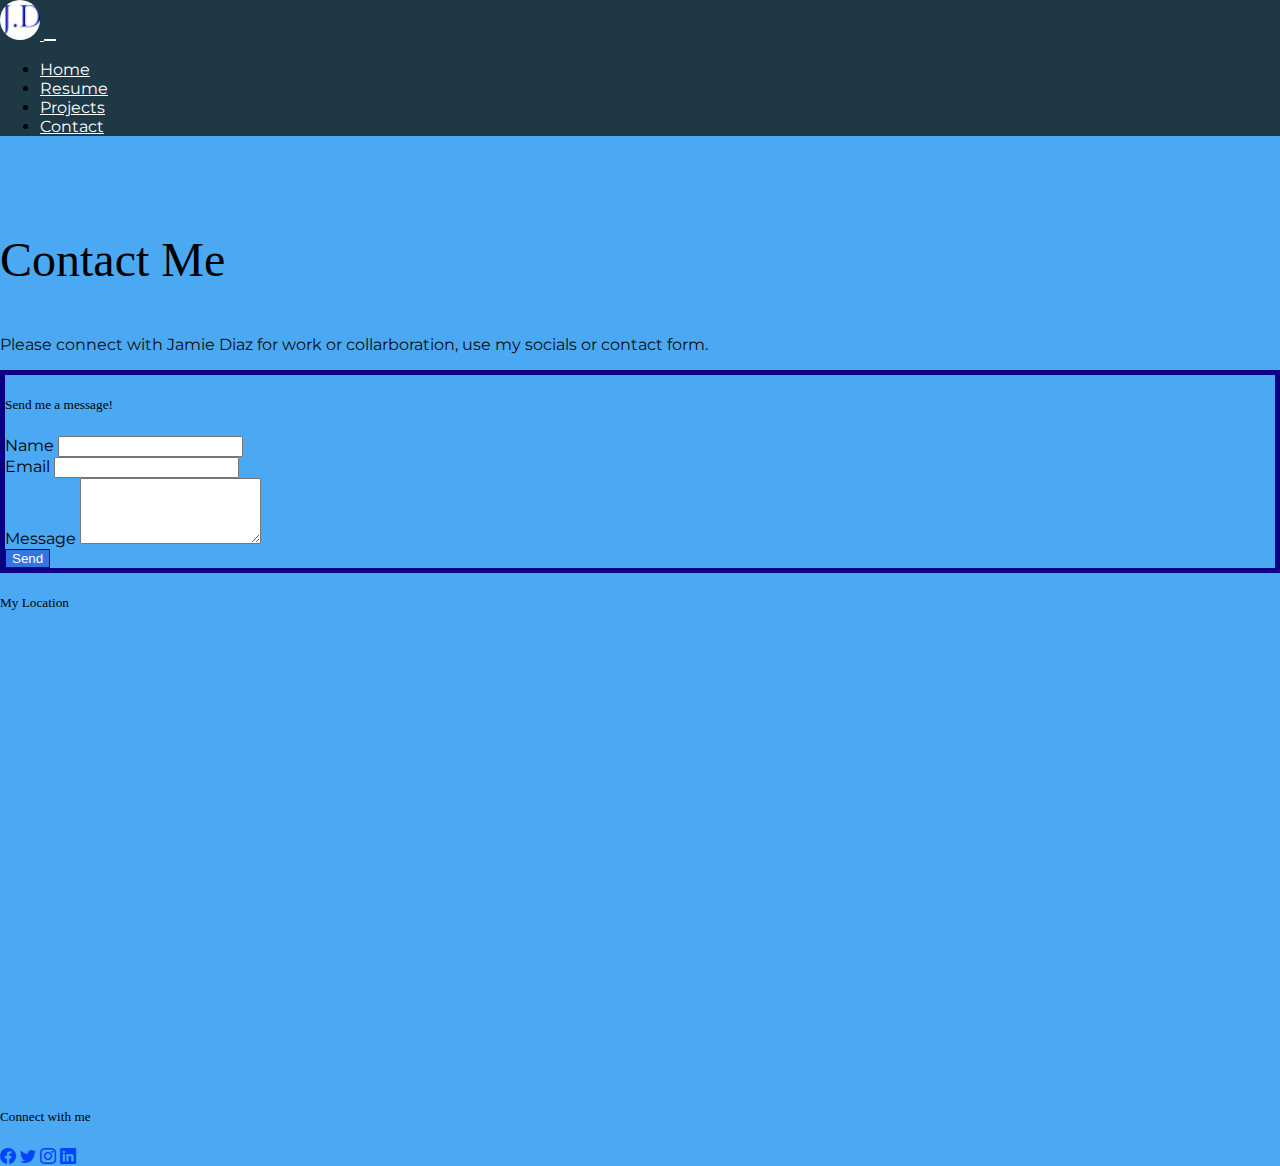
<file: contact.html>
<!DOCTYPE html>

<!-- Bootstrap 5 Bart Simpson template designed for INFO1005 Website Design - 2025 -->
<!-- Date: September 2025  -->
<!-- Author: Website Design Team -->

<html lang="en">
<head>
  <!-- Required Boostrap meta tags -->
    <meta charset="utf-8">
    <meta name="viewport" content="width=device-width, initial-scale=1, shrink-to-fit=no">

    <!-- Other meta tags -->
    <meta name="description" content="Jamie Diaz's Portfolio">
    <meta name="author" content="Jamie Diaz">

    <!-- Bootstrap icons -->
<link href="https://cdn.jsdelivr.net/npm/bootstrap-icons@1.11.3/font/bootstrap-icons.css" rel="stylesheet">
   <!-- Bootstrap Icons -->

    <!-- Favicon - use favicon.io to create your icons and save them into a favicon folder -->
    <link rel="apple-touch-icon" sizes="180x180" href="favicon/apple-touch-icon.png">
    <link rel="icon" type="image/png" sizes="32x32" href="favicon/favicon-32x32.png">
    <link rel="icon" type="image/png" sizes="16x16" href="favicon/favicon-16x16.png">
    <link rel="manifest" href="favicon/site.webmanifest">


      <!-- Google Font: Oswald and Montserrat - Note: it is a good practice to mention your selected typefaces in your comment -->
      <link rel="preconnect" href="https://fonts.googleapis.com">
      <link rel="preconnect" href="https://fonts.gstatic.com" crossorigin>
      <link href="https://fonts.googleapis.com/css2?family=Montserrat:wght@200;400;700&family=Oswald:wght@400;700&display=swap" rel="stylesheet">

      <!-- Bootstrap core CSS -->
      <!-- IDEA: this is where Boostrap's CSS is loaded in via their CDN - you don't need to include the actual files in your site folder, but they are usful to refer to-->
      <link href="https://cdn.jsdelivr.net/npm/bootstrap@5.3.1/dist/css/bootstrap.min.css" rel="stylesheet" integrity="sha384-4bw+/aepP/YC94hEpVNVgiZdgIC5+VKNBQNGCHeKRQN+PtmoHDEXuppvnDJzQIu9" crossorigin="anonymous">


      <!-- Your custom styles for this template - must be after Bootstrap's link element to over ride it (load after) as needed -->
      <link href="css/custom.css" rel="stylesheet">

    <title>Jamie Diaz | Contact Me</title>
 
    
</head>
<body>

<!-- Navbar - Start -->
<nav id="navbar-example2" class="navbar navbar-expand-lg sticky-top">
 <div class="container-fluid">
    <a class="navbar-brand" href="#"><img class="bart" src="favicon/favicon-32x32.png" alt=""> </a>
    <button class="navbar-toggler" type="button" data-bs-toggle="collapse" data-bs-target="#navbarNav" aria-controls="navbarNav" aria-expanded="false" aria-label="Toggle navigation">
  <span class="navbar-toggler-icon"></span>
   </button>

   <div class="collapse navbar-collapse" id="navbarNav">
    <ul class="navbar-nav ms-auto">
    <li class="nav-item"><a class="nav-link" href="index.html">Home</a></li>
    <li class="nav-item"><a class="nav-link" href="resume.html">Resume</a></li>
    <li class="nav-item"><a class="nav-link" href="projects.html">Projects</a></li>
    <li class="nav-item"><a class="nav-link" href="contact.html">Contact</a></li>
    </ul>
    </div>
  </div>
</nav>
<!-- Navbar - End -->

  <div class="container py-5">
    <h1 class="mb-4 text-center">Contact Me</h1>
    <div class="row">
    <p>Please connect with Jamie Diaz for work or collarboration, use my socials or contact form.</p>
    </div>
   <div class="row g-4">

<!-- Contact Form - Start -->
<div class="col-lg-6">
    <div class="card shadow-sm">
    <div class="card-body">
    <h5 class="card-title mb-3">Send me a message!</h5>

<form>
    <div class="mb-3">
    <label for="name" class="form-label">Name</label>
    <input type="text" class="form-control" id="name" required>
    </div>
    
    <div class="mb-3">
    <label for="email" class="form-label">Email</label>
    <input type="email" class="form-control" id="email" required>
     </div>
    
     <div class="mb-3">
     <label for="message" class="form-label">Message</label>
     <textarea class="form-control" id="message" rows="4" required></textarea>
     </div>
     <button type="submit" class="btn btn-warning">Send</button>
     </form>
  </div>
  </div>
</div>

<!-- Google Map & Social Media -->
  <div class="col-lg-6">
    <div class="mb-4">
    <h5>My Location</h5>
    <div class="ratio ratio-16x9 rounded shadow-sm">
 <iframe src="https://www.google.com/maps/embed?pb=!1m18!1m12!1m3!1d3316.7880423831693!2d150.72675837591183!3d-33.76614267326608!2m3!1f0!2f0!3f0!3m2!1i1024!2i768!4f13.1!3m3!1m2!1s0x6b128561158d88f3%3A0xf017d68f9f336b0!2sWestern%20Sydney%20University%2C%20Kingswood!5e0!3m2!1sen!2sau!4v1762483148622!5m2!1sen!2sau" width="600" height="450" style="border:0;" allowfullscreen="" loading="lazy" referrerpolicy="no-referrer-when-downgrade"></iframe>
    </div>
  </div>
<div>

   <h5>Connect with me</h5>
    <div class="d-flex gap-3 mt-2">
    <a href="https://facebook.com" class="text-primary fs-3" aria-label="Facebook"><i class="bi bi-facebook"></i></a>
    <a href="https://twitter.com" class="text-info fs-3" aria-label="Twitter"><i class="bi bi-twitter"></i></a>
    <a href="https://instagram.com" class="text-danger fs-3" aria-label="Instagram"><i class="bi bi-instagram"></i></a>
    <a href="https://linkedin.com" class="text-dark fs-3" aria-label="LinkedIn"><i class="bi bi-linkedin"></i></a>
    </div>
    </div>
    </div>
</div>
</div>

    <!-- =================No Content below here========================= -->
    <!-- Bootstrap JavaScript
    ================================================== -->
    <!-- Placed at the end of the document so the pages load faster -->

        <!--  BOOTSTRAP BUNDLE WITH POPPER - Start -->
        <script src="https://cdn.jsdelivr.net/npm/@popperjs/core@2.11.8/dist/umd/popper.min.js" integrity="sha384-I7E8VVD/ismYTF4hNIPjVp/Zjvgyol6VFvRkX/vR+Vc4jQkC+hVqc2pM8ODewa9r" crossorigin="anonymous"></script>
        <script src="https://cdn.jsdelivr.net/npm/bootstrap@5.3.1/dist/js/bootstrap.min.js" integrity="sha384-Rx+T1VzGupg4BHQYs2gCW9It+akI2MM/mndMCy36UVfodzcJcF0GGLxZIzObiEfa" crossorigin="anonymous"></script>
       <!--  BOOTSTRAP BUNDLE WITH POPPER - End -->

</body>
</html>

<!-- Bootstrap 5 Bart Simpson template designed for INFO1005 Website Design - 2025 -->
</file>
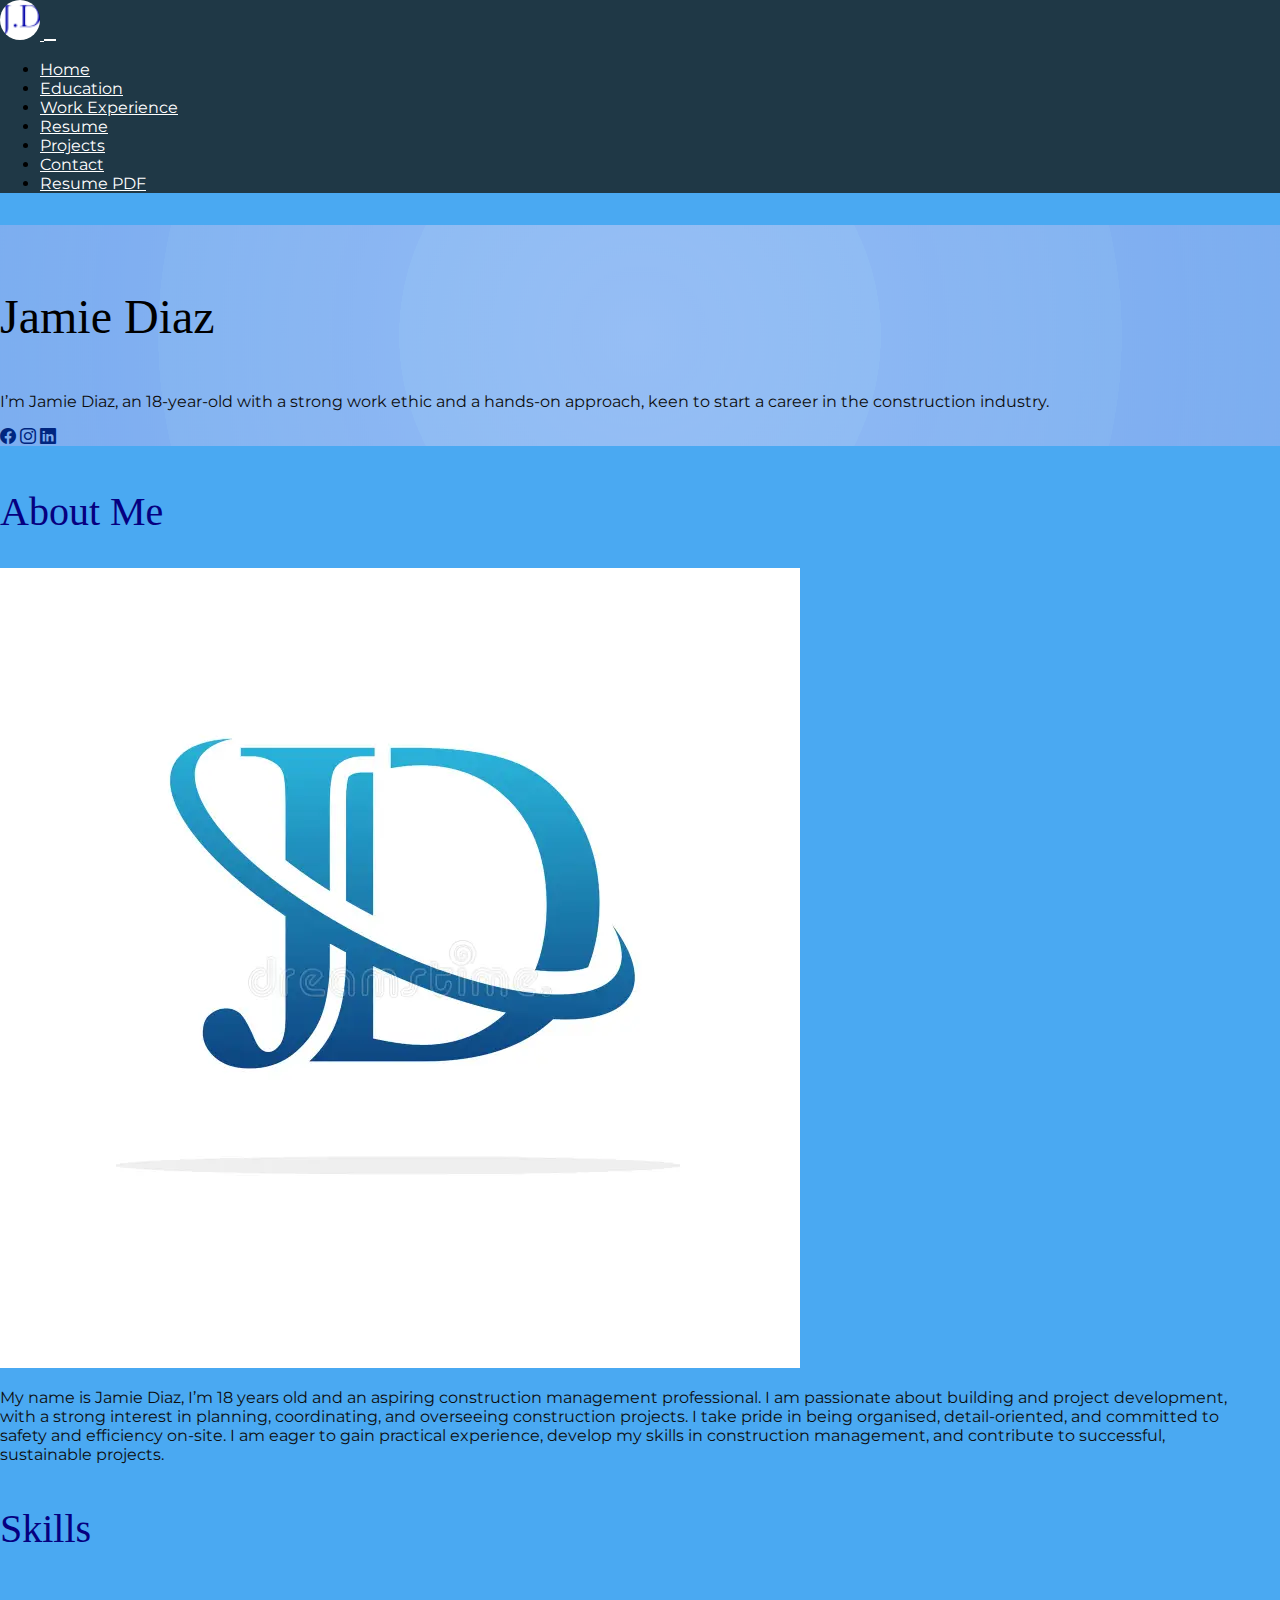
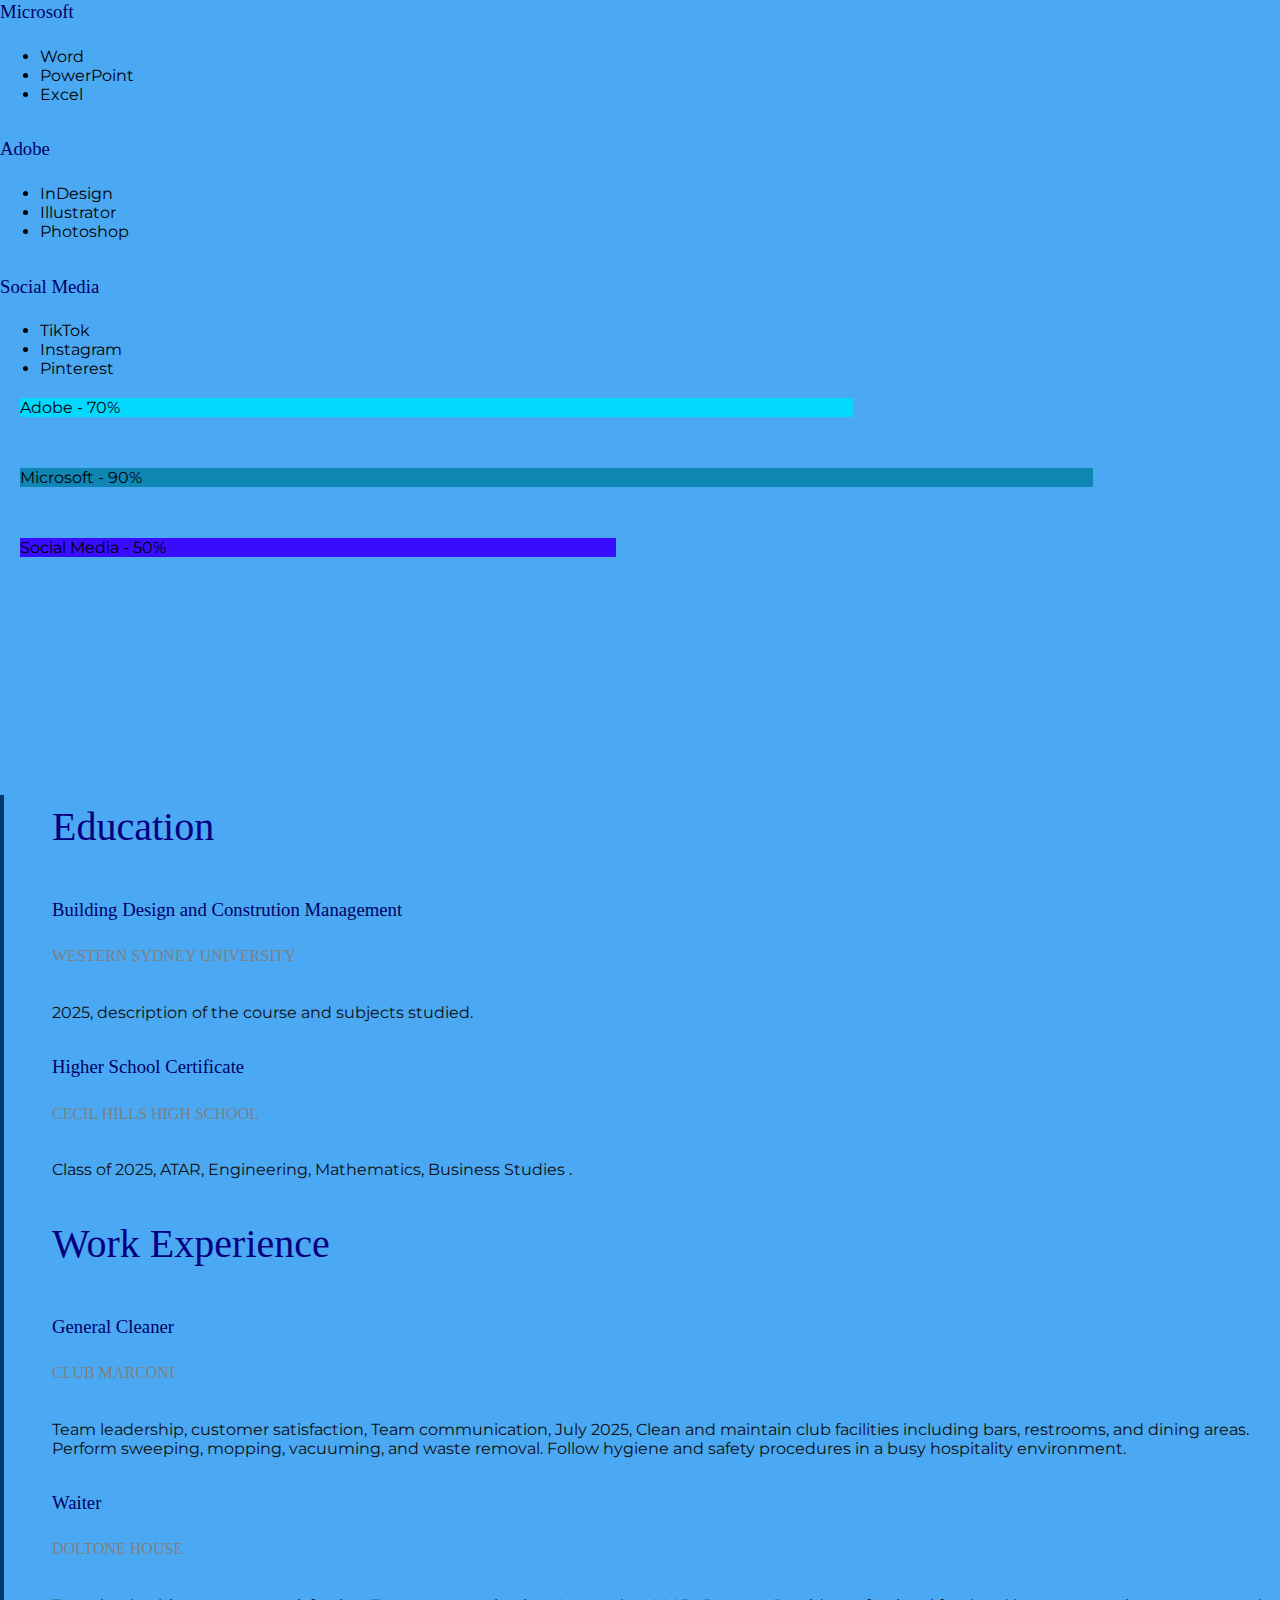
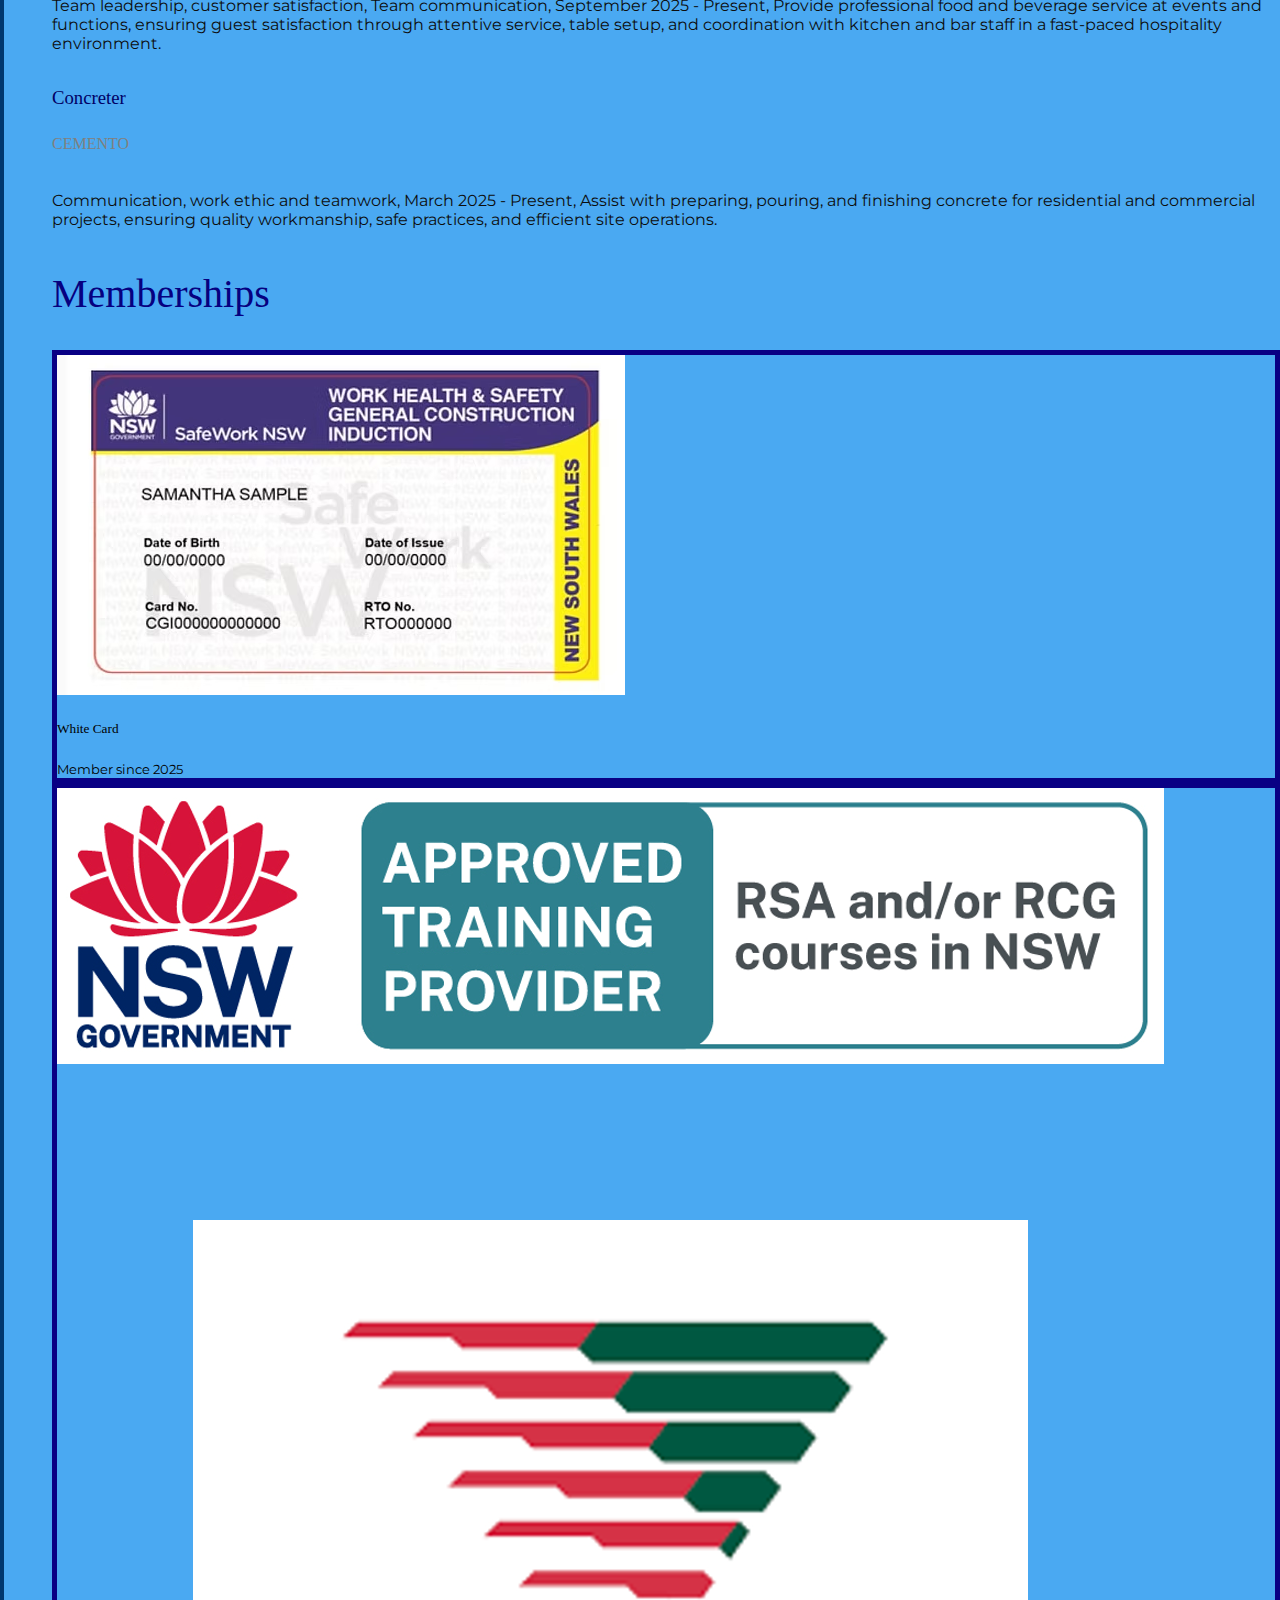
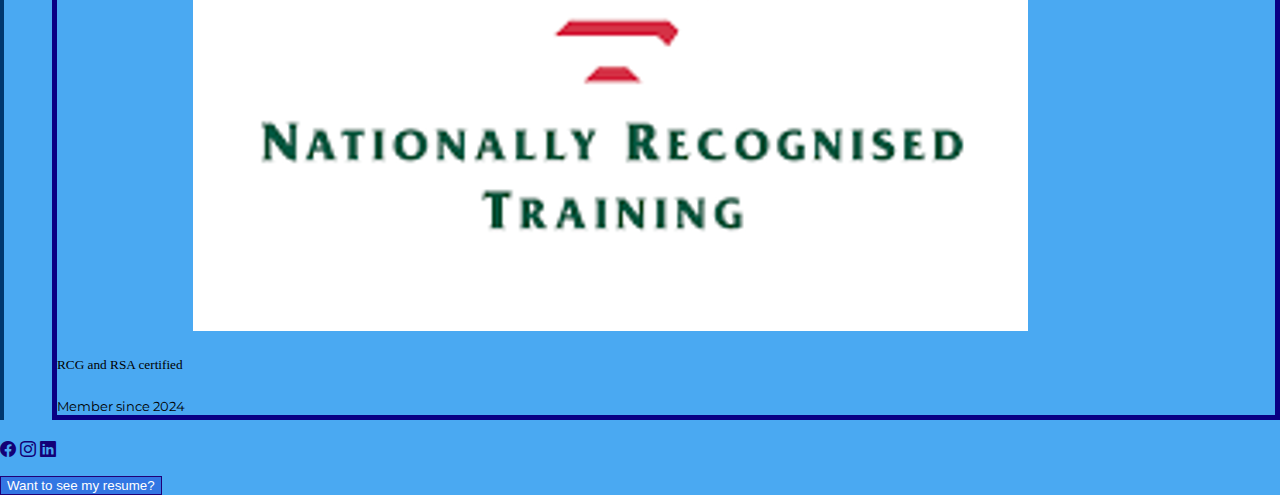
<file: resume.html>
<!DOCTYPE html>

<!-- Bootstrap 5 Bart Simpson template designed for INFO1005 Website Design - 2025 -->
<!-- Date: September 2025  -->
<!-- Author: Website Design Team -->
<html lang="en" dir="ltr">

  <head>
    <!-- Required Boostrap meta tags -->
    <meta charset="utf-8">
    <meta name="viewport" content="width=device-width, initial-scale=1, shrink-to-fit=no">

    <!-- Other meta tags -->
    <meta name="description" content="Jamie Diaz's Portfolio">
    <meta name="author" content="Jamie Diaz">

    <!-- Bootstrap icons -->
    <link href="https://cdn.jsdelivr.net/npm/bootstrap-icons@1.11.3/font/bootstrap-icons.css" rel="stylesheet">

    <!-- Favicon - use favicon.io to create your icons and save them into a favicon folder -->
    <link rel="apple-touch-icon" sizes="180x180" href="favicon/apple-touch-icon.png">
    <link rel="icon" type="image/png" sizes="32x32" href="favicon/favicon-32x32.png">
    <link rel="icon" type="image/png" sizes="16x16" href="favicon/favicon-16x16.png">
    <link rel="manifest" href="favicon/site.webmanifest">


      <!-- Google Font: Oswald and Montserrat - Note: it is a good practice to mention your selected typefaces in your comment -->
      <link rel="preconnect" href="https://fonts.googleapis.com">
      <link rel="preconnect" href="https://fonts.gstatic.com" crossorigin>
      <link href="https://fonts.googleapis.com/css2?family=Montserrat:wght@200;400;700&family=Oswald:wght@400;700&display=swap" rel="stylesheet">

      <!-- Bootstrap core CSS -->
      <!-- IDEA: this is where Boostrap's CSS is loaded in via their CDN - you don't need to include the actual files in your site folder, but they are usful to refer to-->
      <link href="https://cdn.jsdelivr.net/npm/bootstrap@5.3.1/dist/css/bootstrap.min.css" rel="stylesheet" integrity="sha384-4bw+/aepP/YC94hEpVNVgiZdgIC5+VKNBQNGCHeKRQN+PtmoHDEXuppvnDJzQIu9" crossorigin="anonymous">


      <!-- Your custom styles for this template - must be after Bootstrap's link element to over ride it (load after) as needed -->
      <link href="css/custom.css" rel="stylesheet">

    <title>Jamie Diaz | Resume</title>
  </head>

    <body>
      
     <!-- NAVBAR - Start - Sourced: https://getbootstrap.com/docs/5.3/components/navbar/  -->
     <nav id="navbar-example2" class="navbar navbar-expand-lg sticky-top">
      <div class="container-fluid">
        <a class="navbar-brand" href="#"><img class="bart" src="favicon/favicon-32x32.png" alt="J.D"> </a>
        <button class="navbar-toggler" type="button" data-bs-toggle="collapse" data-bs-target="#navbarNav" aria-controls="navbarNav" aria-expanded="false" aria-label="Toggle navigation">
          <span class="navbar-toggler-icon"></span>
        </button>
        <div class="collapse navbar-collapse" id="navbarNav">
          <ul class="navbar-nav">
          <li class="nav-item">
           <a class="nav-link" href="index.html">Home</a>
            </li>
                    <li class="nav-item">
              <a class="nav-link" href="#education">Education</a>
            </li>
            <li class="nav-item">
              <a class="nav-link" href="#work">Work Experience</a>
            </li>
            <li class="nav-item">
              <a class="nav-link" href="resume.html">Resume</a>
            </li>
            <li class="nav-item">
              <a class="nav-link" href="projects.html">Projects</a>
            </li>
            <li class="nav-item">
              <a class="nav-link" href="contact.html">Contact</a>
            </li>

            <!-- You can embed a PDF download into your nav menu using the anchor tag with some required attributes -->
            <li class="nav-item">
              <a class="nav-link" data-value="resume" download="bartsimpson" target="_blank" href="pdf/bartsimpson_resume_2023.pdf">Resume PDF</a>
            </li>
          </ul>
        </div>
      </div>
    </nav>
  
<!-- Navbar - End -->

<!-- Heroes - Start - source: https://getbootstrap.com/docs/5.3/examples/heroes/  -->
<header class="container-fluid mb-3 bg-warning">

  <!-- Header row - Start -->
      <div class="row">

        <!-- Header col - start -->
        <div class="col px-4 pt-5 my-5 text-center">
          <h1>Jamie Diaz</h1>
            <p>I’m Jamie Diaz, an 18-year-old with a strong work ethic and a hands-on approach, keen to start a career in the construction industry. </p>
    
            <!-- Social icons - Header - Start -->
            <p>
            <a href="https://facebook.com" target="_blank" class="headsocial"><i class="bi bi-facebook fs-1 p-2"></i></a>
            <a href="https://instagram.com" target="_blank" class="headsocial"><i class="bi bi-instagram fs-1 p-2"></i></a>
            <a href="https://linkedin.com" target="_blank" class="headsocial"><i class="bi bi-linkedin fs-1 p-2"></i></a>
            </p>
            <!-- Social icons - Header - End -->
        </div>
        <!-- Header col - End -->
        </div>
      <!-- Header row - End -->


<!-- Heroes - End -->

</header>

<!-- Content goes here -->

<!-- Container - Start -->
<div class="container">

  <!-- Row - Start -->
  <div class="row">

    <!-- Col 1 - Start - add in aside to make sure you are using semantics -->
<div class="col-sm-12 col-md-4 bg-white aside">

<h2 id="about">About Me</h2>

<img class="img-fluid mx-auto d-block invert d-none d-md-block" src="img/jdlogo.webp" alt="Bart Simpson in dark sunglasses">

<p>My name is Jamie Diaz, I’m 18 years old and an aspiring construction management professional. I am passionate about building and project development, with a strong interest in planning, coordinating, and overseeing construction projects. I take pride in being organised, detail-oriented, and committed to safety and efficiency on-site. I am eager to gain practical experience, develop my skills in construction management, and contribute to successful, sustainable projects.</p>

<h2 id="skills">Skills</h2>

<h3>Microsoft</h3>
<ul>
  <li>Word</li>
  <li>PowerPoint</li>
  <li>Excel</li>
</ul>

<h3>Adobe</h3>
<ul>
  <li>InDesign</li>
  <li>Illustrator</li>
  <li>Photoshop</li>
</ul>

<h3>Social Media</h3>
<ul>
  <li>TikTok</li>
  <li>Instagram</li>
  <li>Pinterest</li>
</ul>

<!-- Progress: https://getbootstrap.com/docs/5.3/components/progress/ -->
<div class="progress" role="progressbar" aria-label="Adobe Skills" aria-valuenow="70" aria-valuemin="0" aria-valuemax="100">
  <div class="progress-bar adobe text-dark" style="width: 70%">Adobe - 70%</div>
</div>
<div class="progress" role="progressbar" aria-label="Microsoft Skills" aria-valuenow="90" aria-valuemin="0" aria-valuemax="100">
  <div class="progress-bar micro text-dark" style="width: 90%">Microsoft - 90%</div>
</div>
<div class="progress" role="progressbar" aria-label="Social Media Skills" aria-valuenow="50" aria-valuemin="0" aria-valuemax="100">
  <div class="progress-bar socmedia" style="width: 50%">Social Media - 50%</div>
</div>

<!-- iframe is another way you can add in a viewable pdf component within your resume. You can also add an anchor tag around it to make the PDF downloadable -->
<iframe class="resume" src="pdf/jamie Diaz Resume.pdf" frameborder="0" title="Jamie Diaz Resume PDF"></iframe>

</div>
<!-- Col 1 - End -->

<!-- Col 2 - Start - add in main to ensure you are using semantics -->
<div class="col-sm-12 col-md-8 bg-white main">

<h2 id="education">Education</h2>

<h3>Building Design and Constrution Management</h3>
<h4>Western Sydney University</h4>
<p>2025, description of the course and subjects studied.</p>

<h3>Higher School Certificate</h3>
<h4>Cecil Hills High School</h4>
<p>Class of 2025, ATAR, Engineering, Mathematics, Business Studies .</p>

<h2 id="work">Work Experience</h2>

<h3>General Cleaner</h3>
<h4>Club Marconi</h4>
<p> Team leadership, customer satisfaction, Team communication, July 2025, Clean and maintain club facilities including bars, restrooms, and dining areas. Perform sweeping, mopping, vacuuming, and waste removal. Follow hygiene and safety procedures in a busy hospitality environment.</p>

<h3>Waiter</h3>
<h4>Doltone House</h4>
<p>Team leadership, customer satisfaction, Team communication, September 2025 - Present, Provide professional food and beverage service at events and functions, ensuring guest satisfaction through attentive service, table setup, and coordination with kitchen and bar staff in a fast-paced hospitality environment.</p>

<h3>Concreter</h3>
<h4>Cemento</h4>
<p>Communication, work ethic and teamwork, March 2025 - Present, Assist with preparing, pouring, and finishing concrete for residential and commercial projects, ensuring quality workmanship, safe practices, and efficient site operations.</p>

<h2 id="membership">Memberships</h2>

<!-- Card: https://getbootstrap.com/docs/5.3/components/card/ -->
<div class="row row-cols-1 row-cols-md-2 row-cols-lg-3 g-4 bg-white">
  <div class="col">
    <div class="card h-100 bg-primary">
      <img src="img/White card .avif" class="card-img-top" alt="Itchy and Scratchy">
      <div class="card-body">
        <h5 class="card-title">White Card</h5>
        <p class="card-text"></p>
      </div>
      <div class="card-footer">
        <small class="text-body-secondary">Member since 2025</small>
      </div>
    </div>
  </div>
  <div class="col">
    <div class="card h-100 bg-primary">
      <img src="img/RCg and that.png" class="card-img-top" alt="Bart Skateboarding">
      <div class="card-body">
        <h5 class="card-title">RCG and RSA certified</h5>
        <p class="card-text"></p>
      </div>
      <div class="card-footer">
        <small class="text-body-secondary">Member since 2024</small>
      </div>
    </div>
  </div>
  
</div>

</div>
<!-- Col 2 - End -->


  </div>
<!-- Row - End -->

</div>
<!-- Container - End -->

<!-- Content ends here -->



<!-- Footer - Start -->

<footer class="container-fluid my-3 py-3 text-primary">

  <!-- Row footer - Start -->
<div class="row text-primary">

  <!-- Col footer - Start -->
<div class="col">

  <p class="text-center mt-3">
    <a href="https://facebook.com" target="_blank" class="footsocial"><i class="bi bi-facebook fs-1 p-2"></i></a>
    <a href="https://instagram.com" target="_blank" class="footsocial"><i class="bi bi-instagram fs-1 p-2"></i></a>
    <a href="https://linkedin.com" target="_blank" class="footsocial"><i class="bi bi-linkedin fs-1 p-2"></i></a>
    </p>

    <!-- A button is a great way for you to add a PDF that is downloadable into your resume/portfolio website -->
    <button type="submit" class="btn btn-outline-secondary btn-lg mx-auto d-block" onclick="window.open('pdf/jamie Diaz Resume.pdf'); return true;">Want to see my resume?</button>
<!-- Button - End -->

</div>
<!-- Col footer - End -->

  </div>
<!-- Row footer - End -->

</footer>


<!-- Footer - End -->



<!-- =================No Content below here========================= -->
    <!-- Bootstrap JavaScript
    ================================================== -->
    <!-- Placed at the end of the document so the pages load faster -->


        <!--  BOOTSTRAP BUNDLE WITH POPPER - Start -->
        <script src="https://cdn.jsdelivr.net/npm/@popperjs/core@2.11.8/dist/umd/popper.min.js" integrity="sha384-I7E8VVD/ismYTF4hNIPjVp/Zjvgyol6VFvRkX/vR+Vc4jQkC+hVqc2pM8ODewa9r" crossorigin="anonymous"></script>
        <script src="https://cdn.jsdelivr.net/npm/bootstrap@5.3.1/dist/js/bootstrap.min.js" integrity="sha384-Rx+T1VzGupg4BHQYs2gCW9It+akI2MM/mndMCy36UVfodzcJcF0GGLxZIzObiEfa" crossorigin="anonymous"></script>
       <!--  BOOTSTRAP BUNDLE WITH POPPER - End -->


  </body>
</html>

<!-- Bootstrap 5 Bart Simpson template designed for INFO1005 Website Design - 2025 -->
</file>
<file: css/custom.css>
/* Custom CSS for Bootstrap 5 Bart Simpson template designed for INFO1005 Website Design - 2025 */
/* Date: September 2025 */
/* Author: Website Design Team */


/* sets the default rem size for an entire page (for all sizing to be relative to) */

html {
  font-size: 1rem;
  scroll-behavior: smooth;
  scroll-padding-top: 4rem;
}

body {
  font-family: 'Montserrat', sans-serif !important;
  background-color: rgb(74, 169, 242);
  margin: 0 auto;
  padding: 0;
}
/* Landing page - Start - CSS generated by Copilot GitHub AI */

.bg-image {
  background-color: #ffffff; /* white background */
}

.overlay {
  background: rgba(0,0,0,0.5);
  position: fixed;
  top: 0;
  left: 0;
  width: 100vw;
  height: 100vh;
  z-index: 0;
  }

.landing-content {
  position: relative;
  z-index: 1;
  color: #000000;
  text-align: center;
  top: 40vh;
  }

/* Landing page - End - CSS generated by Copilot GitHub AI */

/* NAVBAR - Start - CSS generator source: https://work.smarchal.com/twbscolor/ */
.navbar {
  background: rgb(31, 56, 70);
}

.nav-link, .navbar-brand {
  color: rgb(255, 255, 255);
  cursor: pointer;
}

.nav-link {
  margin-right: 1rem !important;
  border-radius: 100px;
}

.nav-link:hover{
  background: rgb(0, 0, 0);
  color: grey;
  border-radius: 100px;
}

.navbar-brand:hover {
  background: rgb(6, 6, 6);
  padding: 5px;
  border-radius: 100px;
}

.navbar-collapse {
  justify-content: flex-end;
border: 0;
}

.navbar-toggler{
  background: rgb(254, 253, 253) !important;
border: 0;
  color: white;
}

.collapse .navbar-collapse .navbar-toggler-icon

{
  background: rgb(27, 0, 114) !important;
border: 0;
  color: white;
}

a.active {
	background: rgb(0, 5, 109);
  border-radius: 100px;
}

/* NAV - End */

/* ELEMENT STYLES - Start  */

h1, h2, h3, h4, h5 {
  font-family: "Lora", serif;
    font-weight: 549;
}
  
h1 {
  color: rgb(0, 0, 0);
  padding-top: 4rem;
  padding-bottom: 1rem;
  font-size: 3rem;
}

h2 {
  color: rgb(6, 0, 128);
  padding-top: .5rem;
  font-size: 2.5rem;
}

h3 {
  padding-bottom: 0.3rem;
  padding-top: 1rem;
	color: rgb(0, 0, 101);
}

h4 {
  font-size: 1rem;
  padding-bottom: 1rem;
  text-transform: uppercase;
  color: grey;
}

p, ul, ol, li, a {
  font-family: 'Montserrat', sans-serif;
  color: rgb(0, 0, 0); /* black text */
}

p.intro {
  color: rgb(0, 0, 0);
  font-size: 1.1em;
  padding-top: 1em;
  text-align: left;
}

/* ELEMENT STYLES - End */


/* SEMANTIC STYLES - Start */

/* You can add a background image and instructions in CSS */
header {
  background-image: url(../img/css-pattern-by-magicpattern\ \(2\).png);
  background-repeat: no-repeat;
  background-size: auto;
  background-position: center;
  background-color: rgb(0, 15, 128);
  }

/* This allows you to create a border between the main and aside */
.main {
  border: 0;
    border-left: 4px solid rgb(0, 56, 111);
    padding-left: 3rem;
    margin: 20px 0;
  }
  
  .aside {
    padding-right: 3rem;
    margin: 20px 0;
  }

/* SEMANTIC STYLES - Finish */

/* HERO SOCIAL MEDIA - Start */

a.headsocial i {
  color: rgb(0, 38, 128);
}

a.headsocial:hover i {
  color: rgba(4, 0, 132, 0.553);
}

/* HERO SOCIAL MEDIA - End */

/* STANDOUT TEXT - Start */

span.standout {
  color: aqua;
  font-weight: 700;
}

/* STANDOUT TEXT - End */

/* FOOTER SOCIAL MEDIA - Start */

a.footsocial i {
  color: rgb(19, 1, 118);
}

a.footsocial:hover i {
  color: rgb(72, 131, 204);
}

/* FOOTER SOCIAL MEDIA - End */

/* START Progress bars style for Skill Level */
/* IDEA Customise progress bar size and colours */
.progress {
  height: 50px;
  margin: 20px;
  }

.adobe {
  background-color: rgb(3, 217, 255);
  }

.micro {
  background-color: rgb(16, 134, 181);
  }

.socmedia {
  background-color: rgb(56, 12, 255);
  }
  /* END Progress bars style for Skill Level */

/* CARD MEMBERSHIP - Start */
.card {
  border: 5px solid rgb(9, 0, 132) !important;
 }
 /* CARD MEMBERSHIP - End */
 

/* Changing images using transform https://webcode.tools/css-generator */

/* This will apply to all images unless you have a specific class */
img.invert:hover {
  transform: rotate(180deg);
}

/* Button CSS */

button{
	border: 1px solid rgb(33, 0, 118);
	background: rgb(50, 118, 227);
	color: #fff;
  }

  button a{
  	color: #fff;
        }

    button a:hover {
      color: rgb(21, 0, 115);
      text-decoration: none;
      }

/* This styles your iframe for your PDF to make sure it expands to the full width of the container/column it is in */
      .resume {
        width: 100%;
      }

/* This will change all of your social media icon links - if you want to focus on specific ones add a unique class */

  a i {
color: rgb(0, 68, 255);
  }

  a i:hover {
    color: grey;
  }
  
  /* This changes your navbar image so that it fits within the navbar space. You could just create the image at this size to avoid this instruction */

  .bart {
    width: 40px;
    border-radius: 100px;
  }


/* Navigatable responsive lightbox - Start: Created using GitHub Copilot */
        .portfolio-img {
            cursor: pointer;
            object-fit: cover;
            height: 200px;
            width: 100%;
        }
        .modal-img, .modal-video {
            width: 100%;
            max-height: 60vh;
            object-fit: contain;
        }

/* Navigatable responsive lightbox - End */

/* Cursor Typewritter Effect - Start: Bootsnipp */

.home {
margin-bottom: 0;
background: rgb(5, 5, 5);
height: 750px;
align-items: center;
}

.intro {
font-size: 6rem;
color: rgba(37, 40, 106, 0.641);
font-weight: 800;
text-transform: uppercase;
}

.typewrite {
padding: 0;
font-size: 6rem;
display: inline-block;
color: rgb(61, 100, 227);
}

.break:after {
content: '\A';
white-space: pre;
}
/* Cursor Typewritter Effect - End */

/* MEDIA QUERIES - Start */
/* Examples of customising Bootstrap's media queries at different 'snapping' points - for example, change the size of your browser window and watch the <p> text colour change. Don't EVER change the pixel variables or you will be creating snapping points between Bootstrap's default snapping points - just add your styles in the brackets of the @media queries */

/* // Extra small devices (portrait phones, less than 576px) */
@media (max-width: 575.98px) {

  p {
    color: rgb(255, 255, 255);
  }

  .main {
    border: none;
  }

}

/* // Small devices (landscape phones, 576px and up) */
@media (min-width: 576px) and (max-width: 767.98px) {
  p {
    color: rgb(0, 70, 128);
  }

  .main {
    border: none;
  }

}

/* // Medium devices (tablets, 768px and up) */
@media (min-width: 768px) and (max-width: 991.98px) {
  p {
    color: blue;
  }
}

/* // Large devices (desktops, 992px and up) */
@media (min-width: 992px) and (max-width: 1199.98px) {
  p {
    color: rgb(4, 4, 4);
  }
}

/* // Extra large devices (large desktops, 1200px and up) */
@media (min-width: 1200px) {
  p {
    color: rgb(13, 13, 13);
  }
}

/* // Extra Extra large devices (large desktops, 1200px and up) */
@media (min-width: 1400px) {
  p {
    color: #070707;
  }
}


/* MEDIA QUERIES - End */

/* Custom CSS for Bootstrap 5.3 Bart Simpson template designed for INFO1005 Website Design - 2025 */
</file>
